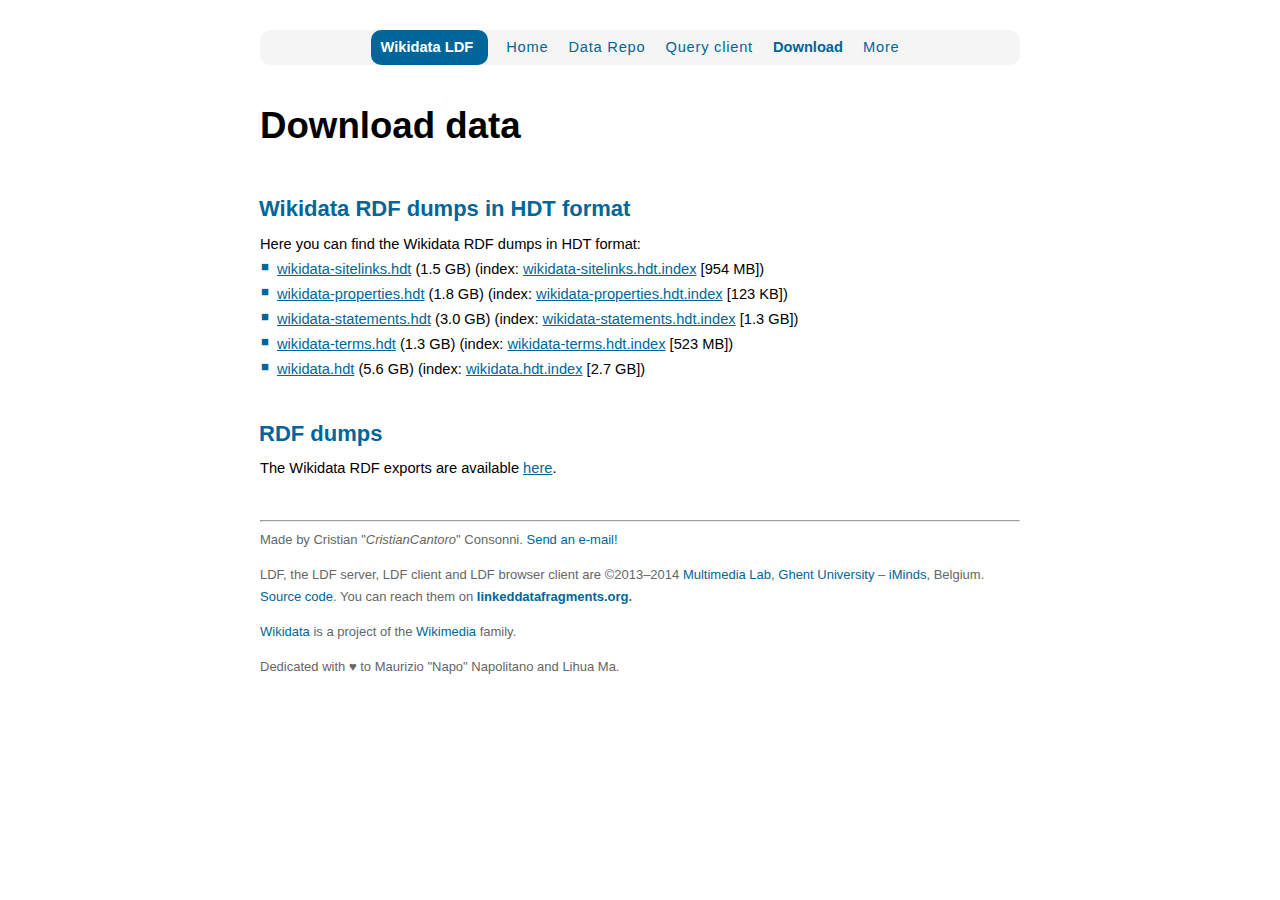
<file: download/index.html>
<!doctype html>
<!-- 
  ©2014 Cristian Consonni
  derived from ©2014 Ruben Verborgh - Multimedia Lab / iMinds / Ghent University 
-->
<html lang="en">
<head>
  <meta charset=utf-8>
  <title>Wikidata-LDF | Wikidata SPARQL queries using LDF |
        Download data</title>
  <link href="/styles/main.css" rel="stylesheet">
  <link href="http://fonts.googleapis.com/css?family=Roboto:300,400italic,700italic,400,700" rel="stylesheet">
  <meta content="initial-scale=1" name="viewport">
</head>
<body>
  <nav>
    <p><a href="/">Wikidata LDF</a>
    <ul>
        <li><a href="/">Home</a>
        <li><a href="http://data.wikidataldf.wmflabs.org">Data Repo</a>
        <li><a href="/client/">Query client</a>
        <li class="active"><a href="/download/">Download</a>
        <li><a href="/more/">More</a>
    </ul>
  </nav>
  <header>
    <h1>Download data</h1>
  </header>

  <main>
    <h2>Wikidata RDF dumps in HDT format</h2>

    <p>
      Here you can find the Wikidata RDF dumps in HDT format:
      <ul>
        <li><a href="/download/wikidata-sitelinks.hdt">wikidata-sitelinks.hdt</a> (1.5 GB) (index: <a href="/download/wikidata-sitelinks.hdt.index">wikidata-sitelinks.hdt.index</a> [954 MB])</li>
        <li><a href="/download/wikidata-properties.hdt">wikidata-properties.hdt</a> (1.8 GB) (index: <a href="/download/wikidata-properties.hdt.index">wikidata-properties.hdt.index</a> [123 KB])</li>
        <li><a href="/downloadwikidata-statements.hdt">wikidata-statements.hdt</a> (3.0 GB) (index: <a href="/download/wikidata-statements.hdt.index">wikidata-statements.hdt.index</a> [1.3 GB])</li>
        <li><a href="/download/wikidata-terms.hdt">wikidata-terms.hdt</a> (1.3 GB) (index: <a href="/download/wikidata-terms.hdt.index">wikidata-terms.hdt.index</a> [523 MB])</li>
        <li><a href="/download/wikidata.hdt">wikidata.hdt</a> (5.6 GB) (index: <a href="/download/wikidata.hdt.index">wikidata.hdt.index</a> [2.7 GB])</li>
      </ul>
    </p>

    <h2>RDF dumps</h2>

    <p>
      The Wikidata RDF exports are available <a href="https://tools.wmflabs.org/wikidata-exports/rdf/exports/">here</a>.
    </p>
  </main>

  <footer>
    <hr />
    <p>
      Made by Cristian "<em>CristianCantoro</em>" Consonni.
      <a href="http://www.google.com/recaptcha/mailhide/d?k=01WzsfK6bnq5LLLMTvJyZxJg==&amp;c=baLmCOA9gR1aE5xVOsw5eq9-w4MkTigUHqfEQXha52A="
      onclick="window.open('http://www.google.com/recaptcha/mailhide/d?k\07501WzsfK6bnq5LLLMTvJyZxJg\75\75\46c\75baLmCOA9gR1aE5xVOsw5eq9-w4MkTigUHqfEQXha52A\075', '', 'toolbar=0,scrollbars=0,location=0,statusbar=0,menubar=0,resizable=0,width=500,height=300'); return false;" title="Send an e-mail">
      Send an e-mail!</a>
    </p>

    <p>
      LDF, the LDF server, LDF client and LDF browser client are ©2013–2014
      <a href="http://multimedialab.elis.ugent.be/" target="_blank">Multimedia Lab</a>,
      <a href="http://www.ugent.be/" target="_blank">Ghent University</a> –
      <a href="http://www.iminds.be/" target="_blank">iMinds</a>, Belgium.
      <a href="https://github.com/LinkedDataFragments/WebClient">Source code</a>.
      You can reach them on <strong><a href="http://linkeddatafragments.org/">linkeddatafragments.org</a>.</strong>
    </p>


    <p>
      <a href="http://www.wikidata.org" target="_blank">Wikidata</a> is a project of
      the <a href="http://www.wikimedia.org" target="_blank">Wikimedia</a> family.
    </p>

    <p>
      Dedicated with &hearts; to Maurizio "Napo" Napolitano and Lihua Ma.
    </p>

  </footer>

</body>
</html>
</file>
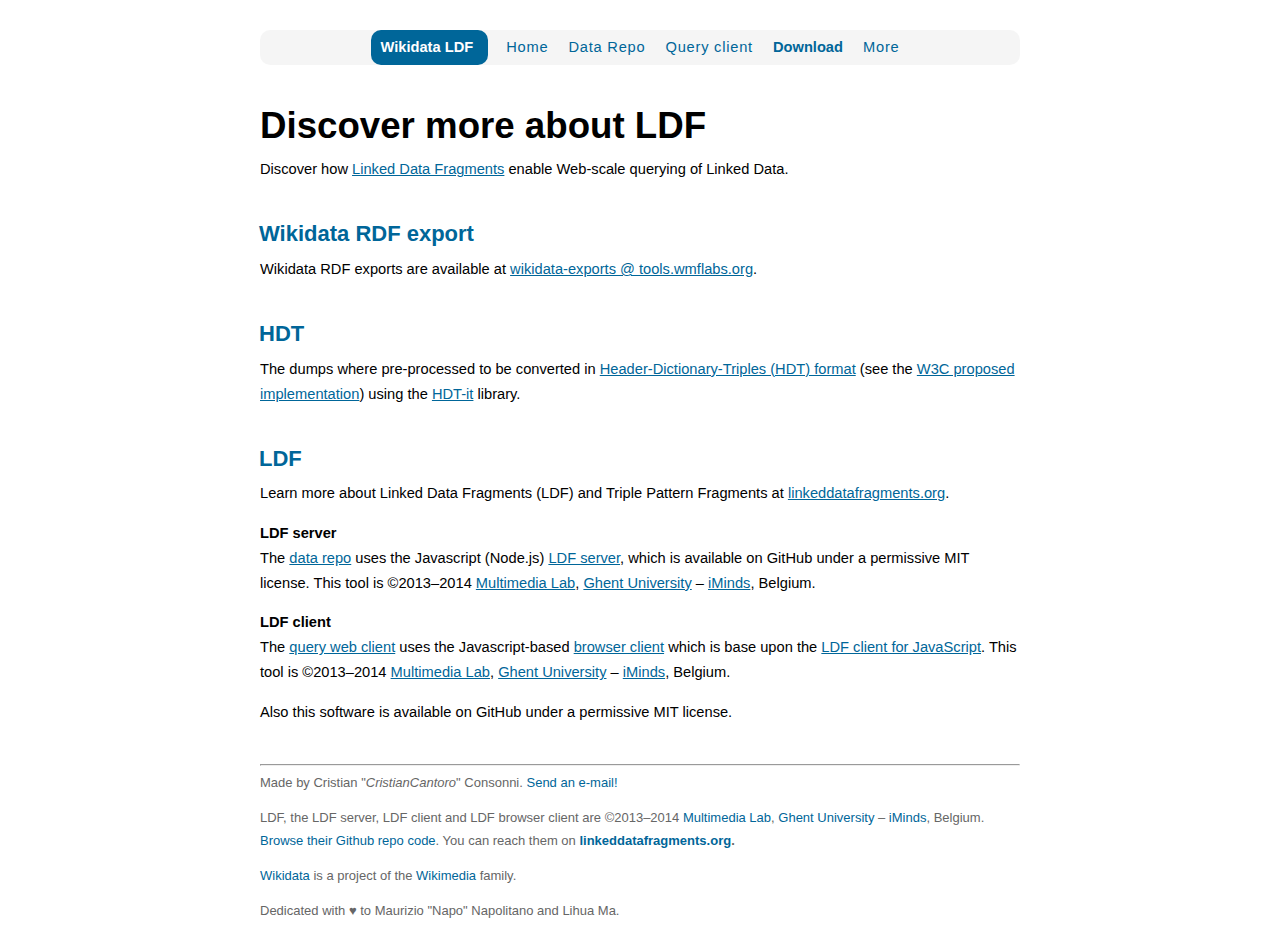
<file: more.html>
<!doctype html>
<!-- 
  ©2014 Cristian Consonni
  derived from ©2014 Ruben Verborgh - Multimedia Lab / iMinds / Ghent University 
-->
<html lang="en">
<head>
  <meta charset=utf-8>
  <title>Wikidata-LDF | Wikidata SPARQL endpoint using LDF |
    Discover more about Wikidata LDF</title>
  <link href="/styles/main.css" rel="stylesheet">
  <link href="http://fonts.googleapis.com/css?family=Roboto:300,400italic,700italic,400,700" rel="stylesheet">
  <meta content="initial-scale=1" name="viewport">
</head>
<body>
  <nav>
    <p><a href="/">Wikidata LDF</a>
    <ul>
        <li><a href="/">Home</a>
        <li><a href="http://data.wikidataldf.wmflabs.org">Data Repo</a>
        <li><a href="/client/">Query client</a>
        <li class="active"><a href="/download/">Download</a>
        <li><a href="/more/">More</a>
    </ul>
  </nav>
  <header>
    <h1>Discover more about LDF</h1>
    <p class="abstract">
      Discover how <a href="http://linkeddatafragments.org" target="_blank">Linked Data Fragments</a> enable Web-scale querying of Linked Data.
    </p>
  </header>

  <main>
    <h2>Wikidata RDF export</h2>
    <p>
      Wikidata RDF exports are available at <a href="https://tools.wmflabs.org/wikidata-exports/rdf/" target="_blank">wikidata-exports @ tools.wmflabs.org</a>.
    </p>

    <h2 id="hdt">HDT</h3>
    <p>
      The dumps where pre-processed to be converted in <a href="http://www.rdfhdt.org/" target="_blank">Header-Dictionary-Triples (HDT) format</a> (see the  <a href="http://www.w3.org/Submission/HDT-Implementation/" target="_blank">W3C proposed implementation</a>) using the <a href="https://github.com/rdfhdt/hdt-cpp"target="_blank">HDT-it</a> library.
    </p>

    <h2>LDF</h2>
      <p>
        Learn more about Linked Data Fragments (LDF) and Triple Pattern Fragments at <a href="http://linkeddatafragments.org/concept/">linkeddatafragments.org</a>.
      </p>

      <h3 id="server">LDF server</h3>
        <p>
          The <a href="http://data.wikidataldf.com" target="_blank">data repo</a> uses the Javascript (Node.js) <a href="https://github.com/LinkedDataFragments/Server.js" target="_blank">LDF server</a>, which is available on GitHub under a permissive MIT license. This tool is ©2013–2014 <a href="http://multimedialab.elis.ugent.be/" target="_blank">Multimedia Lab</a>, <a href="http://www.ugent.be/" target="_blank">Ghent University</a> – <a href="http://www.iminds.be/" target="_blank">iMinds</a>, Belgium.
        </p>

      <h3 id="client">LDF client</h3>
        <p>
          The <a href="http://data.wikidataldf.com" target="_blank">query web client</a> uses the Javascript-based <a href="https://github.com/LinkedDataFragments/Browser.js" target="_blank">browser client</a> which is base upon the <a href="https://github.com/LinkedDataFragments/Client.js" target="_blank">LDF client for JavaScript</a>. This tool is ©2013–2014 <a href="http://multimedialab.elis.ugent.be/" target="_blank">Multimedia Lab</a>, <a href="http://www.ugent.be/" target="_blank">Ghent University</a> – <a href="http://www.iminds.be/" target="_blank">iMinds</a>, Belgium.
        </p>

        <p>
          Also this software is available on GitHub under a permissive MIT license.
        </p>
  </main>

  <footer>
    <hr />
    <p>
      Made by Cristian "<em>CristianCantoro</em>" Consonni.
      <a href="http://www.google.com/recaptcha/mailhide/d?k=01WzsfK6bnq5LLLMTvJyZxJg==&amp;c=baLmCOA9gR1aE5xVOsw5eq9-w4MkTigUHqfEQXha52A="
      onclick="window.open('http://www.google.com/recaptcha/mailhide/d?k\07501WzsfK6bnq5LLLMTvJyZxJg\75\75\46c\75baLmCOA9gR1aE5xVOsw5eq9-w4MkTigUHqfEQXha52A\075', '', 'toolbar=0,scrollbars=0,location=0,statusbar=0,menubar=0,resizable=0,width=500,height=300'); return false;" title="Send an e-mail">
      Send an e-mail!</a>
    </p>

    <p>
      LDF, the LDF server, LDF client and LDF browser client are ©2013–2014
      <a href="http://multimedialab.elis.ugent.be/" target="_blank">Multimedia Lab</a>,
      <a href="http://www.ugent.be/" target="_blank">Ghent University</a> –
      <a href="http://www.iminds.be/" target="_blank">iMinds</a>, Belgium.
      <a href="https://github.com/LinkedDataFragments">Browse their Github repo code</a>.
      You can reach them on <strong><a href="http://linkeddatafragments.org/">linkeddatafragments.org</a>.</strong>
    </p>


    <p>
      <a href="http://www.wikidata.org" target="_blank">Wikidata</a> is a project of
      the <a href="http://www.wikimedia.org" target="_blank">Wikimedia</a> family.
    </p>

    <p>
      Dedicated with &hearts; to Maurizio "Napo" Napolitano and Lihua Ma.
    </p>

  </footer>

</body>
</html>
</file>
<file: styles/main.css>
html,
body,
div,
span,
object,
iframe,
h1,
h2,
h3,
h4,
h5,
h6,
p,
blockquote,
pre,
abbr,
address,
cite,
code,
del,
dfn,
em,
img,
ins,
kbd,
q,
samp,
small,
strong,
sub,
sup,
var,
a,
b,
i,
dl,
dt,
dd,
ol,
ul,
li,
fieldset,
form,
label,
legend,
table,
caption,
tbody,
tfoot,
thead,
tr,
th,
td,
article,
aside,
canvas,
details,
figcaption,
figure,
footer,
header,
main,
menu,
nav,
section,
summary,
time,
mark,
audio,
video {
    margin: 0;
    padding: 0;
    border: 0;
    outline: 0;
    font-size: 100%;
    vertical-align: baseline;
    background: transparent;
    quotes: none;
    border-collapse: collapse;
    border-spacing: 0
}
article,
aside,
details,
figcaption,
figure,
footer,
header,
main,
menu,
nav,
section {
    display: block
}
nav ul {
    list-style: none
}
*:before,
*:after {
    content: '';
    content: none
}
svg {
    width: 100%
}
body {
    margin: 0 auto;
    padding: 20px;
    max-width: 760px;
    min-width: 310px;
    font: 11pt/1.7'Open Sans', Verdana, Arial, sans-serif
}
a {
    color: #006699
}
a:hover {
    color: #e30010
}
p + p {
    margin-top: 1em
}
h1 {
    font-size: 2.5em
}
h1:before {
    font-weight: 300;
    letter-spacing: -2px;
    color: rgba(0, 0, 0, 0.3);
    border-right: 1px solid;
    padding-right: 14px;
    margin: 0 10px 0 -2px
}
h2 {
    font-size: 1.5em;
    margin: 1.5em 0 .2em -1px;
    color: #006699
}
h1 + h2 {
    margin-top: .5em
}
h3 {
    margin: 1em 0 0
}
dt {
    font-weight: 700;
    margin-top: .5em
}
dd {
    margin-left: 20px
}
main ul {
    list-style: none
}
main ul li {
    padding-left: 17px
}
main ul li:before {
    content: "■ ";
    color: #006699;
    position: absolute;
    font-size: .9em;
    margin: -1px -16px
}
nav {
    background-color: rgba(0, 0, 0, 0.04);
    border-radius: 10px 10px 10px 10px;
    text-align: center;
    margin: 10px 0 30px;
}
nav * {
    display: inline-block
}
nav a {
    text-decoration: none
}
nav p {
    font-weight: 700;
    border-radius: 10px 10px 10px 10px;
    padding: 5px 15px 5px 10px;
    background-color: #006699
}
nav p a {
    color: white !important
}
nav ul {
    padding-left: 8px
}
nav ul li {
    padding: 5px 10px;
    border-radius: 5px;
    letter-spacing: .1ex
}
nav ul li.active {
    font-weight: 700;
    letter-spacing: 0
}
nav ul li:hover {
    background-color: #006699;
    transition: all .2s
}
nav ul li:hover a {
    color: #fff
}
footer {
    margin-top: 3em;
    text-align: left;
    font-size: small;
    color: #666
}
footer a {
    text-decoration: none
}
svg {
    font-size: .95em
}
svg .caption {
    font-style: italic;
    fill: #777
}
svg a {
    fill: #be1622
}
svg .right {
    text-anchor: end
}
svg .label {
    text-anchor: middle;
    font-weight: 700
}
svg line {
    stroke: #000
}
body.home main {
    font-size: 1.2em
}
body.home main p {
    margin: 2em 0
}
body.home main p.story {
    margin: 4em 0
}
body.home img.aside {
    float: right;
    height: 7.2em
}
.screenshot img {
    width: 190px;
    float: right;
    border: 1px solid #aaa;
    margin-left: 20px
}
#billboard {
    text-align: center;
    margin-bottom: 4em
}
#billboard h1 {
    display: none
}
#billboard .slogan {
    line-height: 1.4;
    color: #006699;
    font-size: 2em;
    font-weight: 700;
    margin: 0 0 3em
}
#billboard .slogan img {
    display: block;
    margin: 0 auto -1.4ex;
    width: 680px
}
#billboard .slogan a {
    text-decoration: none
}
#billboard em {
    white-space: nowrap
}
@media (max-width: 800px) {
    nav p {
        display: block;
        border-radius: 10px 0 0 0
    }
    nav:after {
        display: none
    }
    svg .label:nth-child(odd) {
        baseline-shift: -1em
    }
    #billboard .slogan {
        font-size: 1.9em
    }
    #billboard .slogan img {
        width: 100%;
        margin-bottom: -0.5em
    }
    body.home main {
        text-align: center
    }
    body.home img.aside {
        float: none;
        display: block;
        margin: 0 auto .5em;
        height: 8em
    }
}
@media (max-width: 620px) {
    body {
        padding: 5px 10px;
        font-size: 10pt
    }
    h1 {
        display: none
    }
    nav {
        margin: 0 0 10px
    }
    nav ul {
        padding: 0
    }
    nav ul li {
        padding: 5px 10px
    }
    .screenshot {
        display: none
    }
}
@media (max-height: 700px) {
    body {
        line-height: 1.4
    }
    #billboard .slogan {
        font-size: 1em
    }
    #billboard .slogan img {
        width: 50%;
        margin-bottom: -0.5em
    }
}
</file>
